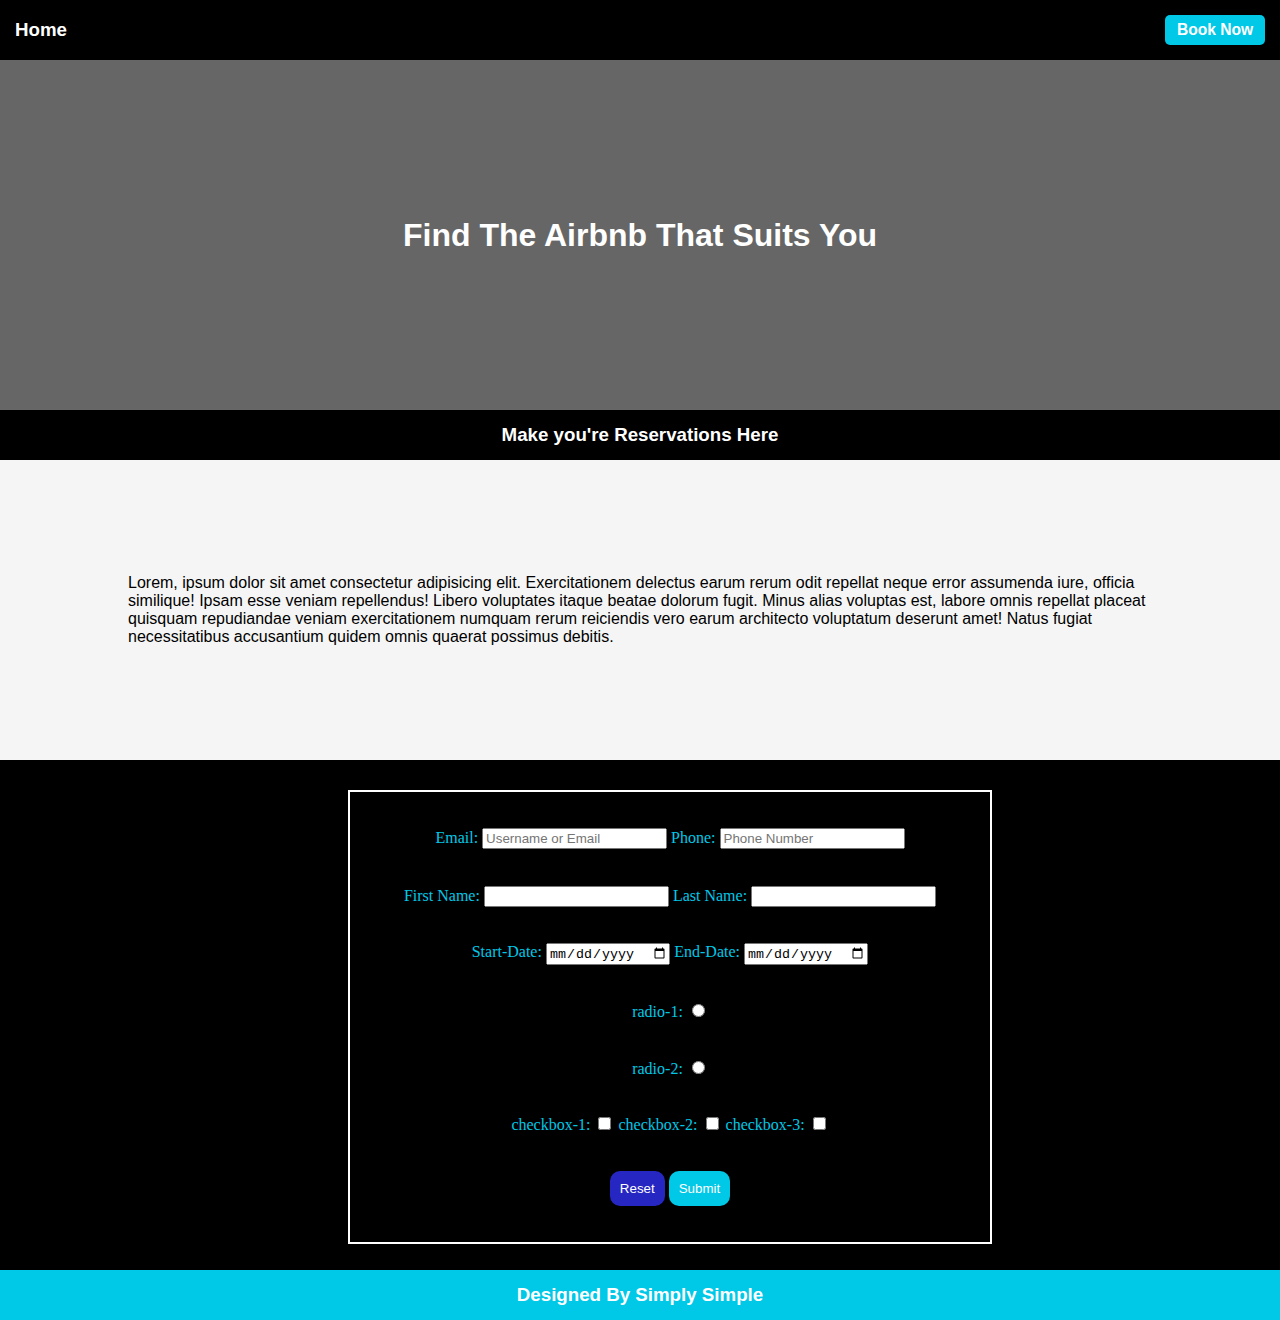
<file: pages/reservations.html>
<!DOCTYPE html>
<html lang="en">
  <head>
    <meta charset="UTF-8" />
    <meta http-equiv="X-UA-Compatible" content="IE=edge" />
    <meta name="viewport" content="width=device-width, initial-scale=1.0" />
    <title>Book Now</title>
    <link rel="stylesheet" href="/assets/styles/common.css" />
    <link rel="stylesheet" href="/assets/styles/home.css" />
  </head>
  <body>
    <div class="nav-container">
      <div class="home">
        <h3><a href="/pages/index.html">Home</a></h3>
      </div>
      <div class="book-now">
        <button>
          <h3><a href="/pages/reservations.html">Book Now</a></h3>
        </button>
      </div>
    </div>

    <div class="reservation-hero-container">
      <div class="hero-content">
        <h1>Find The Airbnb That Suits You</h1>
      </div>
    </div>

    <div class="main-header-container">
      <div class="main-header">
        <h3>Make you're Reservations Here</h3>
      </div>
    </div>

    <div class="page-content-container">
      <div class="page-content">
        <p>
          Lorem, ipsum dolor sit amet consectetur adipisicing elit.
          Exercitationem delectus earum rerum odit repellat neque error
          assumenda iure, officia similique! Ipsam esse veniam repellendus!
          Libero voluptates itaque beatae dolorum fugit. Minus alias voluptas
          est, labore omnis repellat placeat quisquam repudiandae veniam
          exercitationem numquam rerum reiciendis vero earum architecto
          voluptatum deserunt amet! Natus fugiat necessitatibus accusantium
          quidem omnis quaerat possimus debitis.
        </p>
      </div>
    </div>

    <div class="web-form-container">
      <form action="https://httpbin.org/post" method="post">
        <div>
          <label for="email">Email:</label>
          <input
            type="text"
            name="email"
            id="email"
            placeholder="Username or Email"
            required
          />
          <label for="phone">Phone:</label>
          <input
            type="tel"
            name="phone"
            id="phone"
            placeholder="Phone Number"
            required
          />
        </div>
        <div>
          <label for="fname">First Name:</label>
          <input type="text" name="fname" id="fname" required />
          <label for="lname">Last Name:</label>
          <input type="text" name="lname" id="lname" required />
        </div>
        <div>
          <label for="start-date">Start-Date:</label>
          <input type="date" name="date" id="date" required />
          <label for="end-date">End-Date:</label>
          <input type="date" name="date" id="date" required />
        </div>
        <div>
          <label for="radio-btn">radio-1:</label>
          <input type="radio" name="radio" id="radio" />
        </div>
        <div>
          <label for="radio-btn">radio-2:</label>
          <input type="radio" name="radio" id="radio" />
        </div>
        <div>
          <label for="checkbox">checkbox-1:</label>
          <input type="checkbox" name="checkbox" id="checkbox" />
          <label for="checkbox">checkbox-2:</label>
          <input type="checkbox" name="checkbox" id="checkbox" />
          <label for="checkbox">checkbox-3:</label>
          <input type="checkbox" name="checkbox" id="checkbox" />
        </div>
        <div>
          <button class="reset" type="reset">Reset</button>
          <button class="submit" type="submit">Submit</button>
        </div>
      </form>
    </div>

    <div class="footer">
      <div class="footer-content">
        <h3>Designed By Simply Simple</h3>
      </div>
    </div>
  </body>
</html>
</file>
<file: assets/styles/common.css>
html,
body {
  margin: 0;
  height: 100%;
  width: 100%;
}

/* Nav-bar */

.nav-container {
  width: 100%;
  height: 60px;
  background-color: black;
  color: white;
  margin: 0;
  display: flex;
  justify-content: space-between;
  align-items: center;
}

.nav-container .home {
  margin: 0 0 0 15px;
}

.nav-container .home h3 a {
  text-decoration: none;
  color: inherit;
}

.nav-container .book-now button {
  width: 100px;
  height: 30px;
  margin: 0 15px;
  display: flex;
  justify-content: center;
  align-items: center;
  background-color: rgb(0, 200, 231);
  border-style: none;
  border-radius: 5px;
}

.nav-container .book-now button h3 a {
  text-decoration: none;
  color: white;
}

/* Hero container */
.hero-container {
  margin: 0;
  width: 100%;
  height: 500px;
  background: linear-gradient(rgba(0, 0, 0, 0.6), rgba(0, 0, 0, 0.6)),
    url("https://images.unsplash.com/photo-1601918774946-25832a4be0d6?ixlib=rb-1.2.1&ixid=MnwxMjA3fDB8MHxwaG90by1wYWdlfHx8fGVufDB8fHx8&auto=format&fit=crop&w=1769&q=80");
  background-position: center;
  background-repeat: no-repeat;
  background-size: cover;
  display: flex;
  justify-content: center;
  align-items: center;
  color: white;
}

.reservation-hero-container {
  margin: 0;
  width: 100%;
  height: 350px;
  background: linear-gradient(rgba(0, 0, 0, 0.6), rgba(0, 0, 0, 0.6)),
    url("https://images.unsplash.com/photo-1591825729269-caeb344f6df2?ixlib=rb-1.2.1&ixid=MnwxMjA3fDB8MHxwaG90by1wYWdlfHx8fGVufDB8fHx8&auto=format&fit=crop&w=1770&q=80");
  background-position: center;
  background-repeat: no-repeat;
  background-size: cover;
  display: flex;
  justify-content: center;
  align-items: center;
  color: white;
}

/* main header */

/* Footer */
.footer {
  width: 100%;
  height: 50px;
  display: flex;
  justify-content: center;
  align-items: center;
  color: white;
  background-color: rgb(0, 200, 231);
}

.footer .footer-content h3 {
  margin: 0;
  padding: 0;
}

/* links */

a {
  text-decoration: none;
  color: white;
}

p {
  font-family: Arial, Helvetica, sans-serif;
}

h3 {
  font-family: Arial, Helvetica, sans-serif;
}

h1 {
  font-family: Arial, Helvetica, sans-serif;
}
</file>
<file: assets/styles/home.css>
.page-container {
  width: 100%;
  height: 80%;
  background-color: rgb(55, 55, 55);
  display: flex;
  flex-direction: column;
  justify-content: center;
  align-items: center;
}

.page-container .header {
  width: 100%;
  background-color: rgb(55, 55, 55);
  color: white;
  display: flex;
  justify-content: center;
  align-items: center;
  margin-bottom: 10px;
}

.page-container .content {
  width: 60%;
  background-color: rgb(55, 55, 55);
  color: white;
  display: flex;
  flex-direction: column;
  justify-content: flex-start;
  align-items: flex-start;
  margin-bottom: 30px;
}

.page-container .call-to-action button {
  background-color: rgb(0, 200, 231);
  color: white;
  border-style: none;
  border-radius: 5px;
}

.main-header-container {
  width: 100%;
  margin: 0;
  height: 50px;
  background-color: black;
  color: white;
  display: flex;
  justify-content: center;
  align-items: center;
}

.page-content-container {
  width: 100%;
  height: 300px;
  margin: 0;
  background-color: whitesmoke;
  color: black;
  display: flex;
  justify-content: center;
  align-items: flex-start;
}

.page-content-container .page-content {
  width: 80%;
  height: 100%;
  display: flex;
  justify-content: center;
  align-items: center;
}

.web-form-container {
  width: 100%;
  height: 50%;
  background-color: black;
  display: flex;
  justify-content: center;
  align-items: flex-start;
  padding: 30px;
}

.web-form-container form {
  width: 50%;
  height: 100%;
  border: 2px solid white;
  display: flex;
  flex-direction: column;
  justify-content: space-evenly;
  align-items: center;
}

.web-form-container form div {
  color: rgb(0, 200, 231);
}

.web-form-container form div button {
  border-style: none;
  color: white;
  border-radius: 10px;
  padding: 10px;
}

.web-form-container form div button.reset {
  background-color: rgb(38, 38, 194);
}

.web-form-container form div button.submit {
  background-color: rgb(0, 200, 231);
}
</file>
